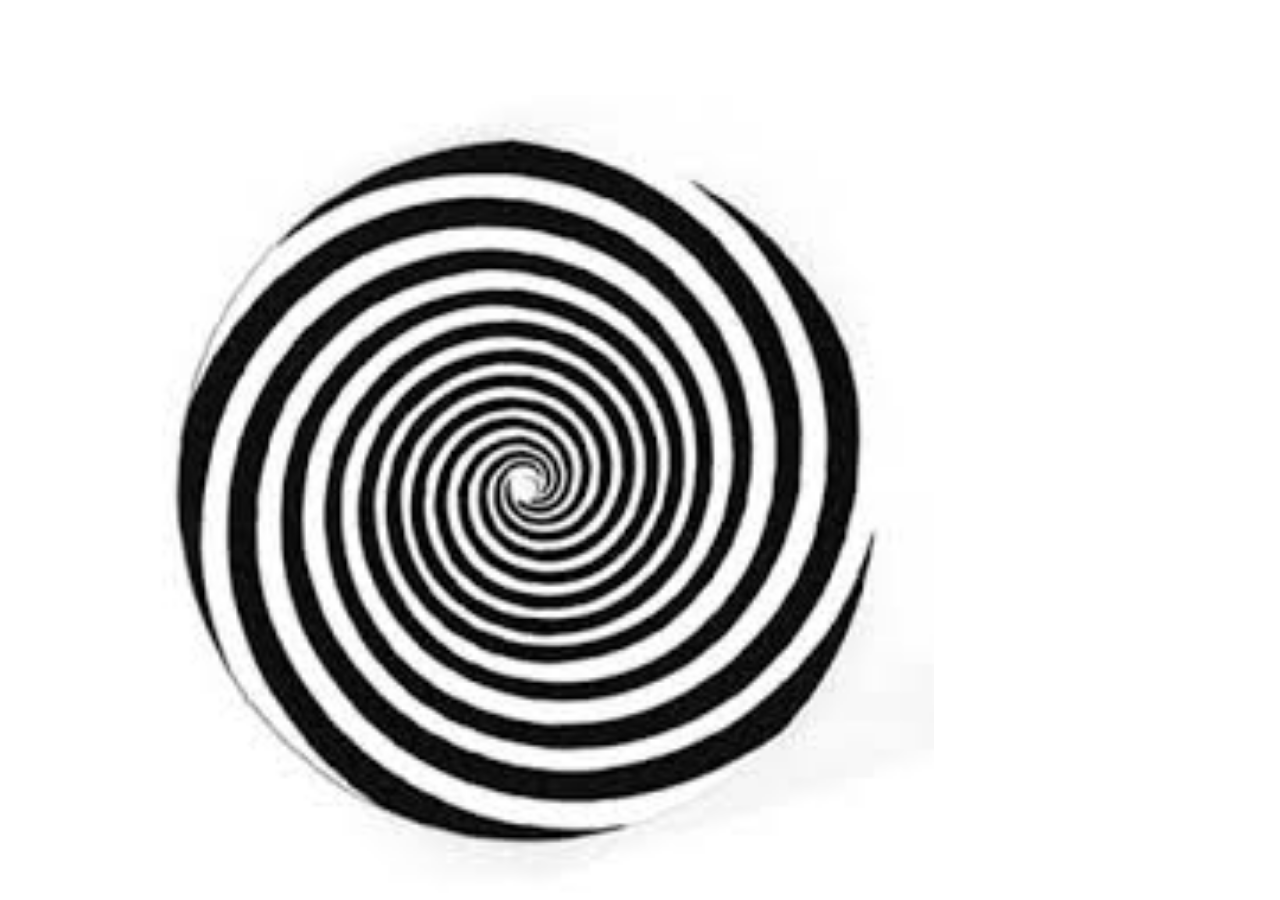
<file: index.html>
<!DOCTYPE html> 
<html> 
<head> 
<meta http-equiv="Content-Type" content="text/html; charset=utf-8" /> 
<title>WTF</title> 
<style type="text/css"> 
#cont{ position:absolute; left:30%; top:30%; margin-top:-175px; margin-left:-250px; cursor:pointer; width:500px; height:350px;} 
#cont img{ position:relative} 
</style> 
<script type="text/javascript"> 
function rotate(angle){ 
    var rotation = Math.PI * angle / 180; 
    var costheta = Math.cos(rotation); 
    var sintheta = Math.sin(rotation);  
    if(!window.ActiveXObject){ 
        this.style.position='absolute'; 
        this.style.webkitTransform ='rotate('+angle+'deg)'; 
        this.style.khtmlTransform ='rotate('+angle+'deg)';   
        this.style.MozTransform='rotate('+angle+'deg)';     
        this.style.OTransform='rotate('+angle+'deg)'; 
        this.style.transform='rotate('+angle+'deg)'; 
    }else{ 
        this.style.filter="progid:DXImageTransform.Microsoft.Matrix(sizingMethod='auto expand')"; 
        this.filters.item(0).M11 = costheta; 
        this.filters.item(0).M12 = -sintheta; 
        this.filters.item(0).M21 = sintheta; 
        this.filters.item(0).M22 = costheta;  
        this.style.top= ((this.parentNode.offsetHeight/2)-(this.offsetHeight/2))+'px'; 
        this.style.left=  ((this.parentNode.offsetWidth/2)-(this.offsetWidth/2))+'px'; 
    } 
} 
var ns={} 
onload=function(){ 
    (function(){    
    document.getElementById('im').onmousedown=function(){ 
        var _this=this; 
        ns.angulo=ns.angulo || 0; 
        ns.timmer=setInterval(function(){rotate.call(_this,ns.angulo+=5)},30); 
    } 
    document.getElementById('im').onmouseup=function(){ 
        clearInterval(ns.timmer); 
    } 
    })(); 
} 
</script> 

</head> 

<body bgcolor="white"> 
<div id="cont"><img id="im" src="img/img5.jpg" width="800" height="800"  /></div> 
</body> 
</html>
</file>
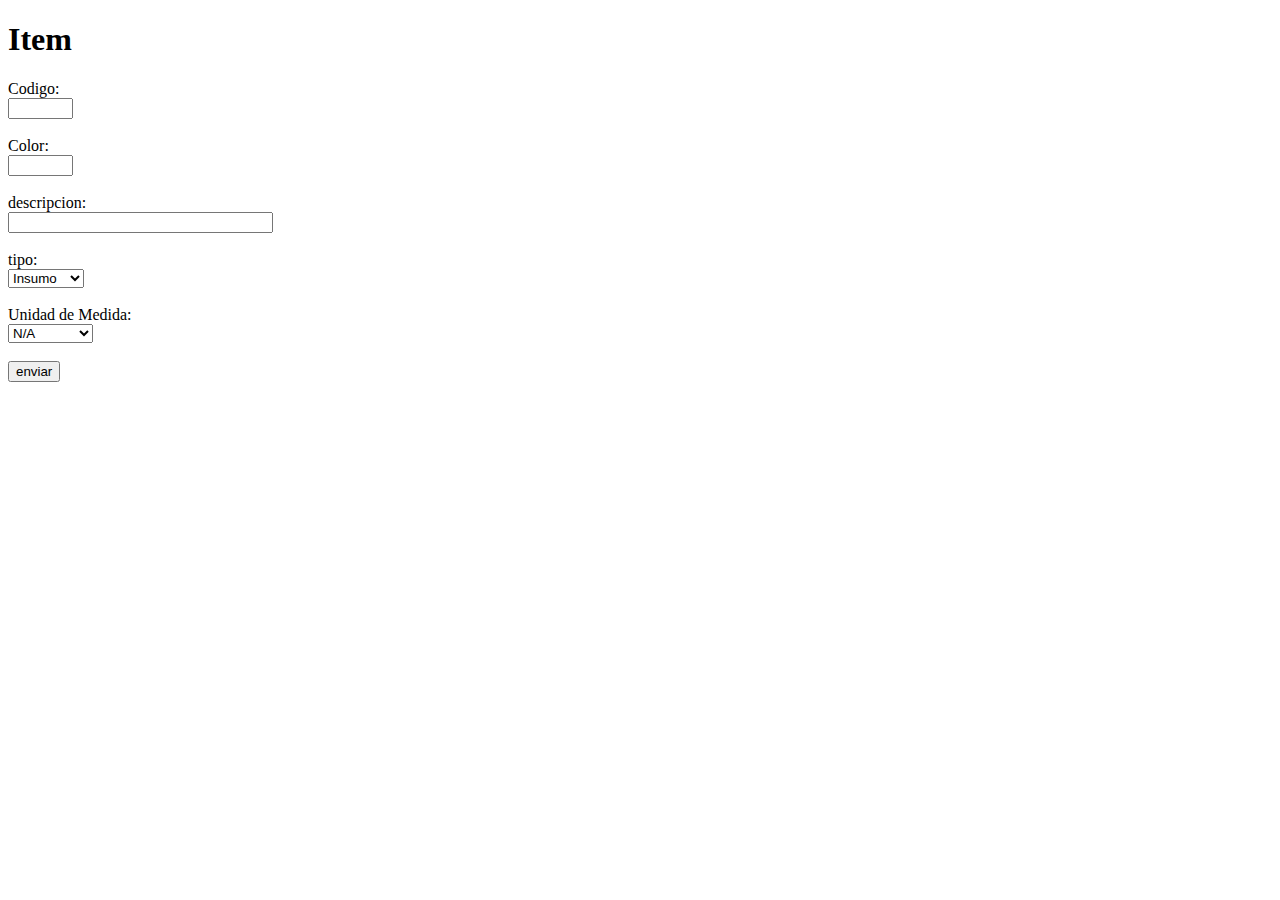
<file: index2.html>
<!DOCTYPE html> 
<html> 
<head> 
<meta http-equiv="Content-Type" content="text/html; charset=utf-8" /> 
<title>Item</title> 
<h1>Item</h1>
</head> 
<body>
<div>
<form id="item" name="item" method="post" action="" enctype="multipart/form-data">

<span>Codigo: </span><br/>
<input name="codigo" type="text" class="Texto" id="codigo" maxlength="4" size="5" /><br/><br/>

<span>Color:</span><br/>   
<input name="color" type="text" class="" id="" maxlength="10"  title="" size="5" /><br/><br/>

<span>descripcion:</span><br/>
<input name="descrip" type="text" class="" id="" maxlength="30"  title="" size="30" /><br/><br/>

<span>tipo:</span><br/>
<select name="tipo" id="tipo">
    <option value="I" selected="selected">Insumo</option>
    <option value="P">Producto</option>
</select><br/><br/>

<span>Unidad de Medida:</span><br/>
<select name="tipo" id="tipo">
        <option value="N/A" selected="selected">N/A</option>
        <option value="kg">kg</option>
        <option value="gramo">gramo</option>
        <option value="unidad">unidad</option>
        <option value="metro">metro</option>
        <option value="centimetro">centimetro</option>
    </select><br/><br/>

<input name="enviar" type="submit" class="boton" id="enviar" value="enviar" />
 
</div> 
</body> 
</html>
</file>
